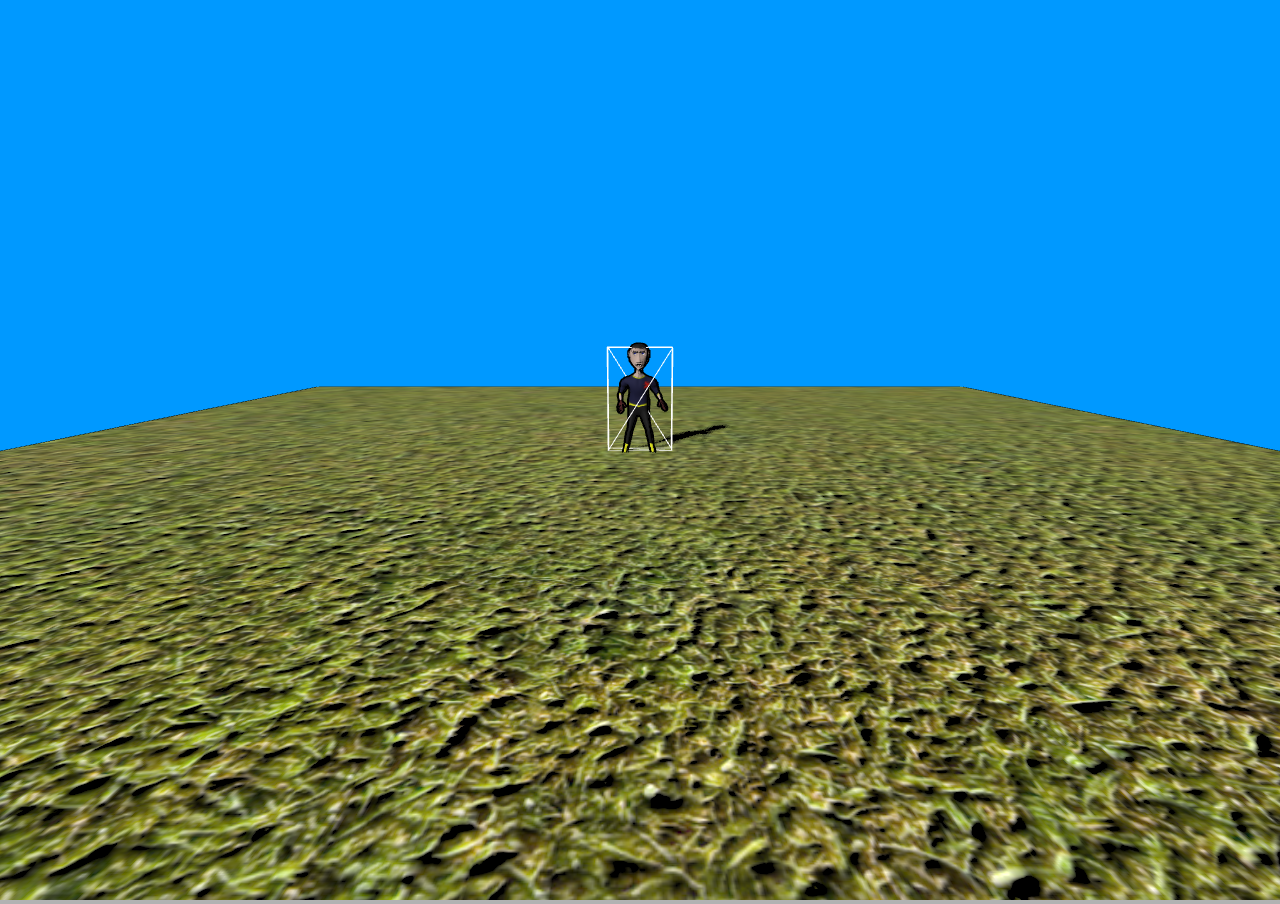
<file: simplebox.html>
<!DOCTYPE html>
<html lang="en">
	<head>
		<title>YingLek</title>
		<meta charset="utf-8">
		<meta name="viewport" content="width=device-width, user-scalable=no, minimum-scale=1.0, maximum-scale=1.0">
		<link rel="stylesheet" href="css/index.css">
	</head>
	<body>
		<div id=foo></div>
		<script src="js/lib/three.js"></script>
		<script src="js/lib/OrbitControls.js"></script>
		<script src="js/lib/OutlineEffect.js"></script>
		<script src="js/lib/GLTFLoader.js"></script>
		<script src="js/lib/physi.js"></script>
		<script src="js/mainsimplebox.js"></script>
	</body>
</html>
</file>
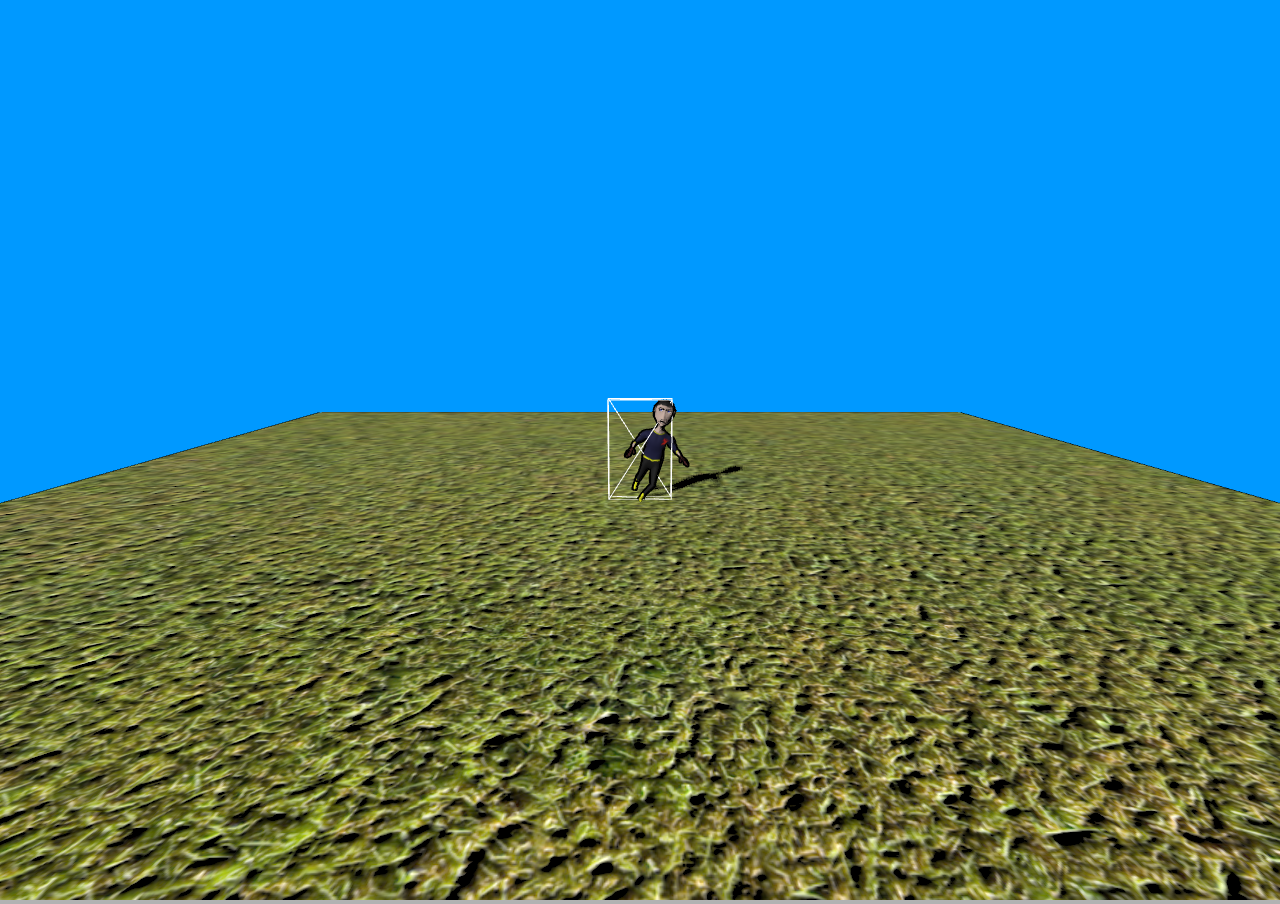
<file: wrong.html>
<!DOCTYPE html>
<html lang="en">
	<head>
		<title>YingLek</title>
		<meta charset="utf-8">
		<meta name="viewport" content="width=device-width, user-scalable=no, minimum-scale=1.0, maximum-scale=1.0">
		<link rel="stylesheet" href="css/index.css">
	</head>
	<body>
		<div id=foo></div>
		<script src="js/lib/three.js"></script>
		<script src="js/lib/OrbitControls.js"></script>
		<script src="js/lib/OutlineEffect.js"></script>
		<script src="js/lib/GLTFLoader.js"></script>
		<script src="js/lib/physi.js"></script>
		<script src="js/mainwrong.js"></script>
	</body>
</html>
</file>
<file: css/index.css>
html {
	touch-action: manipulation;
}
body{
	background:rgba(0,0,0,0.3);
	font-family:Monospace;
	font-size:15px;
	margin: 0;
	padding:0px;
	overflow: hidden;
}
canvas {
    width: 100%;
    height: 100%
}
#foo {
	position: absolute;
	bottom: 100px;
	text-align: center;
	width: 100%;
	color: #0099ff;
	font-size: 20px;
}
</file>
